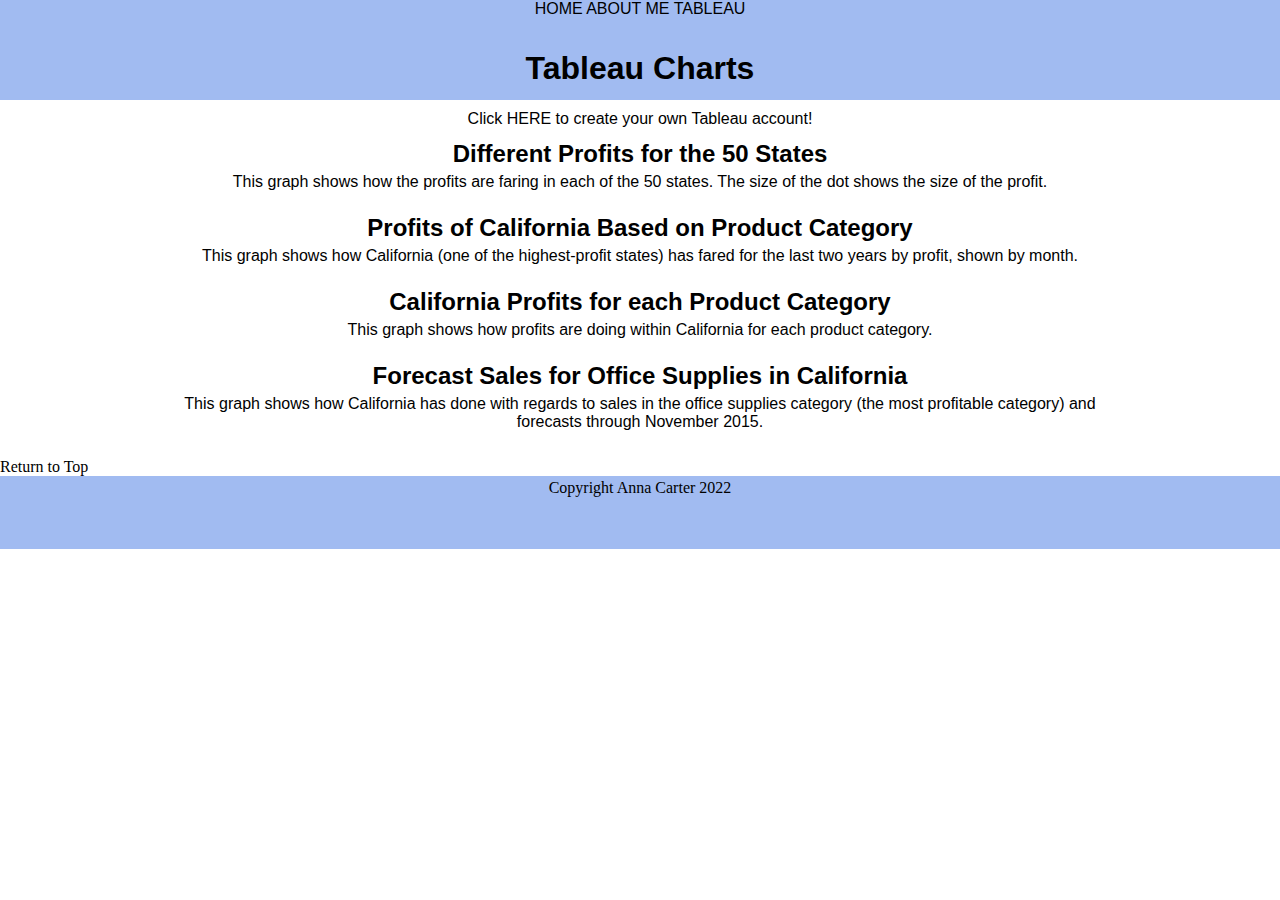
<file: html/tableau.html>
<!--Anna Carter, June 9th, 2022-->

<!DOCTYPE html>
<html lang="en">


    <head>
        <title>Anna Carter - Tableau</title>
        <link rel="stylesheet" type="text/css" href="../styles/bootstyles.css">
    
    </head>

    <body>
        <div class="common navigation">
            <a href="../index.html">HOME</a>
            <a href="about.html">ABOUT ME</a>
            <a href="tableau.html">TABLEAU</a>
            <br>
        </div>

        <div class="common navigation">
            <h1>Tableau Charts</h1>
            <br>
            <p>Click <a href="https://www.tableau.com">HERE</a> to create your own Tableau account!</p>
        </div>
        
  
        <div class="common tableau">
                <br>
                <h2>Different Profits for the 50 States </h2>
            <div class='tableauPlaceholder' id='viz1654800999484' style='position: relative'><noscript><a href='#'><img alt='Sheet 1 ' src='https:&#47;&#47;public.tableau.com&#47;static&#47;images&#47;AC&#47;ACTAB1&#47;Sheet1&#47;1_rss.png' style='border: none' /></a></noscript><object class='tableauViz'  style='display:none;'><param name='host_url' value='https%3A%2F%2Fpublic.tableau.com%2F' /> <param name='embed_code_version' value='3' /> <param name='site_root' value='' /><param name='name' value='ACTAB1&#47;Sheet1' /><param name='tabs' value='no' /><param name='toolbar' value='yes' /><param name='static_image' value='https:&#47;&#47;public.tableau.com&#47;static&#47;images&#47;AC&#47;ACTAB1&#47;Sheet1&#47;1.png' /> <param name='animate_transition' value='yes' /><param name='display_static_image' value='yes' /><param name='display_spinner' value='yes' /><param name='display_overlay' value='yes' /><param name='display_count' value='yes' /><param name='language' value='en-US' /><param name='filter' value='publish=yes' /></object></div>                <script type='text/javascript'>                    var divElement = document.getElementById('viz1654800999484');                    var vizElement = divElement.getElementsByTagName('object')[0];                    vizElement.style.width='100%';vizElement.style.height=(divElement.offsetWidth*0.75)+'px';                    var scriptElement = document.createElement('script');                    scriptElement.src = 'https://public.tableau.com/javascripts/api/viz_v1.js';                    vizElement.parentNode.insertBefore(scriptElement, vizElement);                </script>
                <p>This graph shows how the profits are faring in each of the 50 states. The size of the dot shows the size of the profit.</p>
                <br>
                <h2> Profits of California Based on Product Category</h2>
            <div class='tableauPlaceholder' id='viz1654801140490' style='position: relative'><noscript><a href='#'><img alt='Sheet 2 ' src='https:&#47;&#47;public.tableau.com&#47;static&#47;images&#47;AC&#47;ACTAB2&#47;Sheet2&#47;1_rss.png' style='border: none' /></a></noscript><object class='tableauViz'  style='display:none;'><param name='host_url' value='https%3A%2F%2Fpublic.tableau.com%2F' /> <param name='embed_code_version' value='3' /> <param name='site_root' value='' /><param name='name' value='ACTAB2&#47;Sheet2' /><param name='tabs' value='no' /><param name='toolbar' value='yes' /><param name='static_image' value='https:&#47;&#47;public.tableau.com&#47;static&#47;images&#47;AC&#47;ACTAB2&#47;Sheet2&#47;1.png' /> <param name='animate_transition' value='yes' /><param name='display_static_image' value='yes' /><param name='display_spinner' value='yes' /><param name='display_overlay' value='yes' /><param name='display_count' value='yes' /><param name='language' value='en-US' /><param name='filter' value='publish=yes' /></object></div>                <script type='text/javascript'>                    var divElement = document.getElementById('viz1654801140490');                    var vizElement = divElement.getElementsByTagName('object')[0];                    vizElement.style.width='100%';vizElement.style.height=(divElement.offsetWidth*0.75)+'px';                    var scriptElement = document.createElement('script');                    scriptElement.src = 'https://public.tableau.com/javascripts/api/viz_v1.js';                    vizElement.parentNode.insertBefore(scriptElement, vizElement);                </script>
                <p>This graph shows how California (one of the highest-profit states) has fared for the last two years by profit, shown by month.</p>
                <br>
                <h2>California Profits for each Product Category </h2>
            <div class='tableauPlaceholder' id='viz1654801225016' style='position: relative'><noscript><a href='#'><img alt='Sheet 3 ' src='https:&#47;&#47;public.tableau.com&#47;static&#47;images&#47;AC&#47;ACTAB3&#47;Sheet3&#47;1_rss.png' style='border: none' /></a></noscript><object class='tableauViz'  style='display:none;'><param name='host_url' value='https%3A%2F%2Fpublic.tableau.com%2F' /> <param name='embed_code_version' value='3' /> <param name='site_root' value='' /><param name='name' value='ACTAB3&#47;Sheet3' /><param name='tabs' value='no' /><param name='toolbar' value='yes' /><param name='static_image' value='https:&#47;&#47;public.tableau.com&#47;static&#47;images&#47;AC&#47;ACTAB3&#47;Sheet3&#47;1.png' /> <param name='animate_transition' value='yes' /><param name='display_static_image' value='yes' /><param name='display_spinner' value='yes' /><param name='display_overlay' value='yes' /><param name='display_count' value='yes' /><param name='language' value='en-US' /><param name='filter' value='publish=yes' /></object></div>                <script type='text/javascript'>                    var divElement = document.getElementById('viz1654801225016');                    var vizElement = divElement.getElementsByTagName('object')[0];                    vizElement.style.width='100%';vizElement.style.height=(divElement.offsetWidth*0.75)+'px';                    var scriptElement = document.createElement('script');                    scriptElement.src = 'https://public.tableau.com/javascripts/api/viz_v1.js';                    vizElement.parentNode.insertBefore(scriptElement, vizElement);                </script>
                <p> This graph shows how profits are doing within California for each product category.</p>
                <br>
                <h2> Forecast Sales for Office Supplies in California </h2>
            <div class='tableauPlaceholder' id='viz1654801261017' style='position: relative'><noscript><a href='#'><img alt='Sheet 4 ' src='https:&#47;&#47;public.tableau.com&#47;static&#47;images&#47;AC&#47;ACTAB4&#47;Sheet4&#47;1_rss.png' style='border: none' /></a></noscript><object class='tableauViz'  style='display:none;'><param name='host_url' value='https%3A%2F%2Fpublic.tableau.com%2F' /> <param name='embed_code_version' value='3' /> <param name='site_root' value='' /><param name='name' value='ACTAB4&#47;Sheet4' /><param name='tabs' value='no' /><param name='toolbar' value='yes' /><param name='static_image' value='https:&#47;&#47;public.tableau.com&#47;static&#47;images&#47;AC&#47;ACTAB4&#47;Sheet4&#47;1.png' /> <param name='animate_transition' value='yes' /><param name='display_static_image' value='yes' /><param name='display_spinner' value='yes' /><param name='display_overlay' value='yes' /><param name='display_count' value='yes' /><param name='language' value='en-US' /><param name='filter' value='publish=yes' /></object></div>                <script type='text/javascript'>                    var divElement = document.getElementById('viz1654801261017');                    var vizElement = divElement.getElementsByTagName('object')[0];                    vizElement.style.width='100%';vizElement.style.height=(divElement.offsetWidth*0.75)+'px';                    var scriptElement = document.createElement('script');                    scriptElement.src = 'https://public.tableau.com/javascripts/api/viz_v1.js';                    vizElement.parentNode.insertBefore(scriptElement, vizElement);                </script>
                <p>This graph shows how California has done with regards to sales in the office supplies category (the most profitable category) and forecasts through November 2015.</p>
            </div>

        <a href class="#top">Return to Top</a>
   
        <div class="common footer">
            Copyright Anna Carter 2022
            <br>
        </div>

    </body>

    </html>
</file>
<file: styles/bootstyles.css>
.navigation{
    width:100vw;
    height:50px;
    text-align: center;
    margin-left:auto;
    margin-right:auto;
    background-color: rgb(161, 187, 241);
}

.common{
    text-align:center;
    position:static;
    font-family:'Segoe UI', Tahoma, Geneva, Verdana, sans-serif
}


.tableau{
width: 75vw;
height:auto;
text-align: center;
margin-left:auto;
margin-right:auto;
padding: 22px;
}

.footer{
    text-align:center;
    width:100vw;
    height:70px;
    border-top:3px solid rgb(161, 187, 241);
    margin-left:auto;
    margin-right:auto;
    background-color:rgb(161, 187, 241);
    font-family:Cambria, Cochin, Georgia, Times, 'Times New Roman', serif
}

a:hover{
    color:red;
    font-size: 25px;
    font-family:Verdana, Geneva, Tahoma, sans-serif;
}

a{ color:black;
    text-decoration: None;
 }



*{
    margin:0px;
    padding:0px;
}

.blue_text{
    color:blue;
    Font-size: 28px;
    font-family: Georgia, 'Times New Roman', Times, serif;
}

.img_container{
    width: 50%;
}

p{
    padding: 5px;
    border-radius: 13px;
}

.red_text{
    color:red
}








.nav_div{
    height: 15px;
    border:3px solid rgb(161, 187, 241);
    border-radius:4px;
    padding: 4px;
    float:right;
    margin-right: 5px;
    margin-top: 5px;
    width: 20vw;
    position:fixed;
}


.nav_link:hover{
    font-size:12px;

}
</file>
